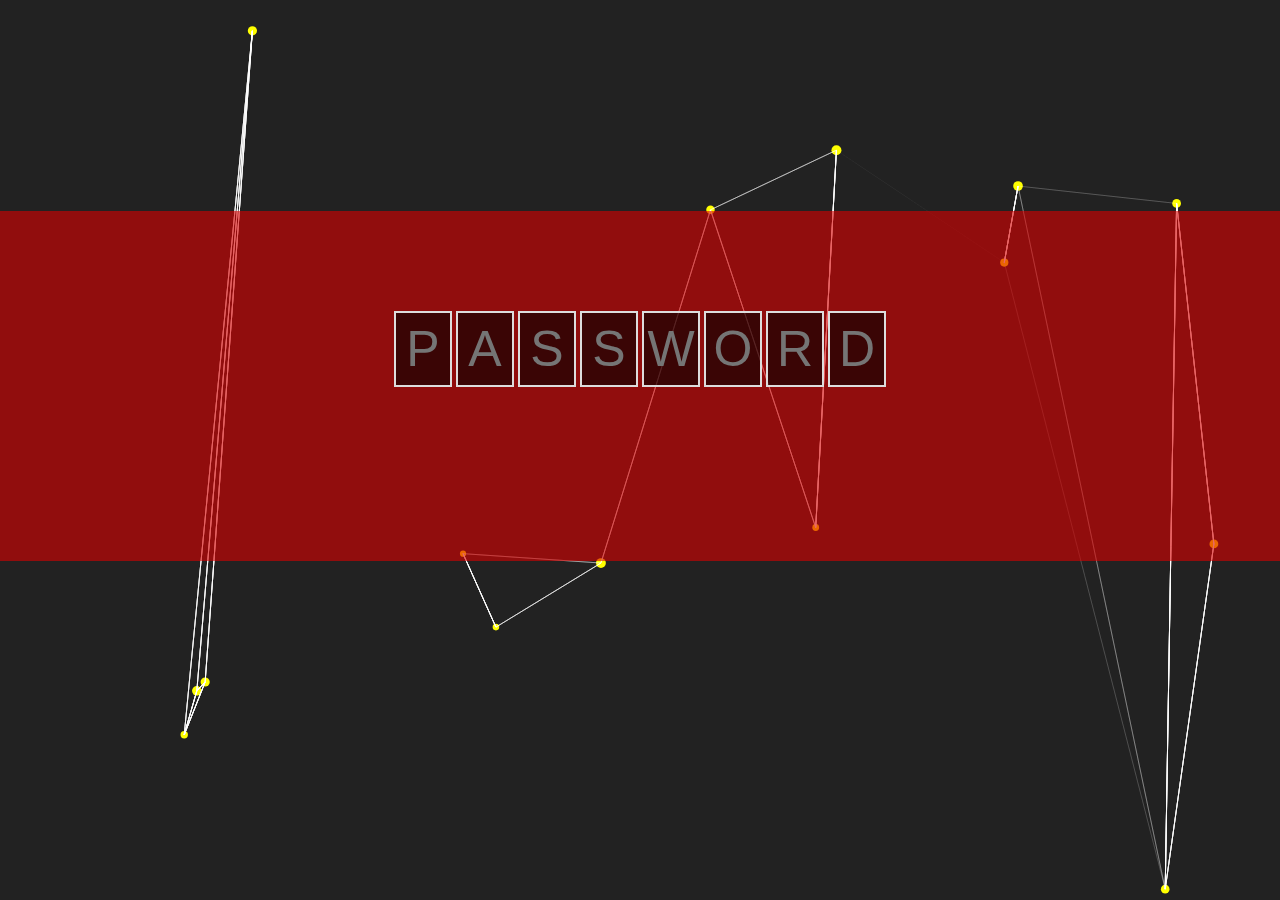
<file: index.html>
<!DOCTYPE html>
<html lang="en">
<head>
  <meta charset="UTF-8">
  <meta name="viewport" content="width=device-width, initial-scale=1.0">
  <meta http-equiv="X-UA-Compatible" content="ie=edge">

  <link rel="stylesheet" href="css/style.css">

  <title>@Nlobarev</title>
</head>
<body>
  <div class="">
    <input type="text" id="inputPassword" onkeyup="inputPassword()" onkeydown="inputPassword()" value="" autofocus maxlength="
    8">
    <form class="container" id="passInputForm">
      <input type="text" class="passInputField" disabled  name="" value="" placeholder="P">
      <input type="text" class="passInputField" disabled  name="" value="" placeholder="A">
      <input type="text" class="passInputField" disabled  name="" value="" placeholder="S">
      <input type="text" class="passInputField" disabled  name="" value="" placeholder="S">
      <input type="text" class="passInputField" disabled  name="" value="" placeholder="W">
      <input type="text" class="passInputField" disabled  name="" value="" placeholder="O">
      <input type="text" class="passInputField" disabled  name="" value="" placeholder="R">
      <input type="text" class="passInputField" disabled  name="" value="" placeholder="D">
    </form>
    <div id="door">
      <canvas id="door-left" width="300" height="300"></canvas>
      <canvas id="door-right" width="300" height="300"></canvas>
    </div>
    <canvas id="myCanvas">Your browser is not supported.</canvas>

  </div>






  <script src="js/animation_02.js"></script>
  <script type="text/javascript" src="js/main.js"></script>
</body>
</html>
</file>
<file: css/style.css>
body{
  margin: 0;
}
canvas {
  position: absolute;
  left: 0;
  top: 0;
  z-index: 0;
}
/* #inputPassword{
  position: absolute;
  z-index:3
} */
.container{
  width: 100%;
  height: 250px;
  position: absolute;
  z-index: 1;

  text-align: center;
  margin-top: 190px;
  padding-top: 100px;
  background-color: rgba(220, 0, 0, 0.6);
}
.container input{
  width: 50px;
  height: 70px;
  line-height: 70px;
  text-align: center;
  color: #ddd;
  font-size: 50px;
  text-transform: uppercase;

  border:2px solid #ddd;
  background: rgba(0, 0, 0, 0.6);
}
</file>
